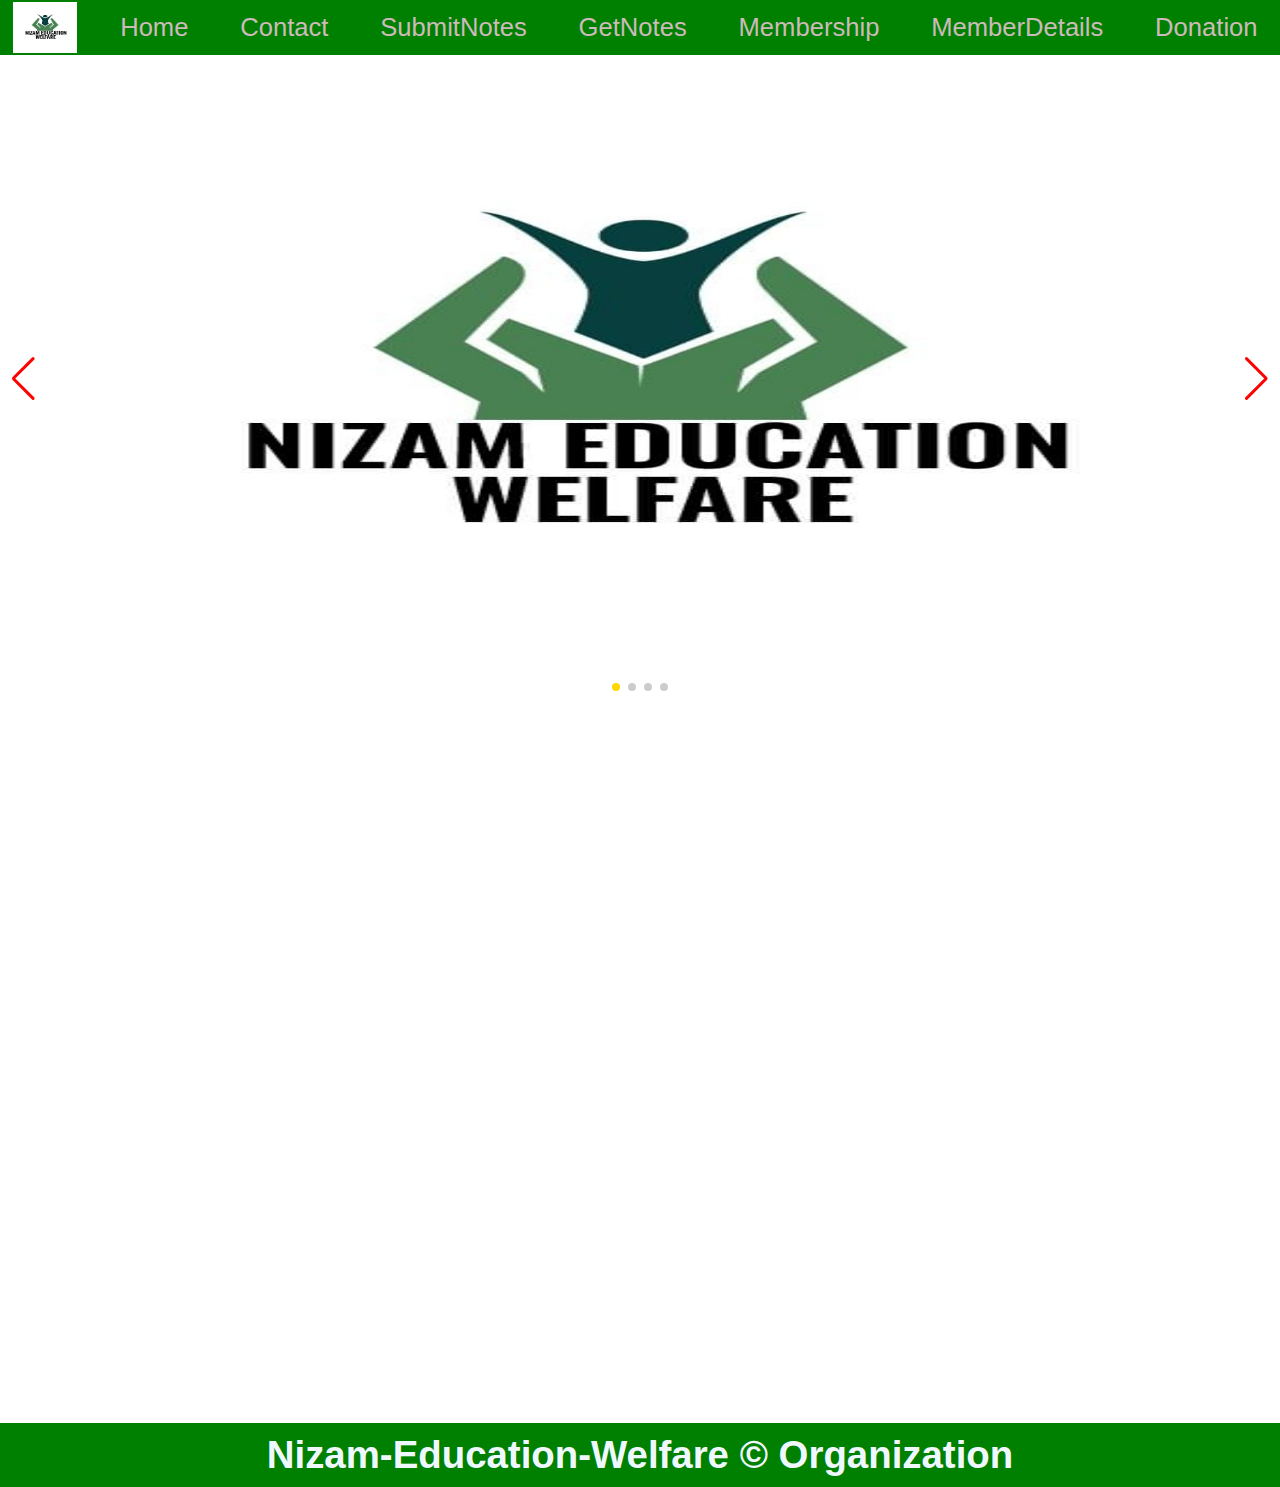
<file: index.html>
<!DOCTYPE html>
<html lang="en">

<head>
    <meta charset="UTF-8">
    <meta name="viewport" content="width=device-width, initial-scale=1.0">
    <title>Nizam-Education-Welfare</title>
    <meta>
    <link rel="shortcut icon" href="images/nizamlogo2.jpg" type="image/x-icon">
    <link rel="shortcut icon" href="images/nizamlogo2.jpg" type="image/x-icon">
    <link rel="stylesheet"href="https://cdn.jsdelivr.net/npm/swiper@11/swiper-bundle.min.css"/>
    <link rel="stylesheet" href="nizam.css">
    <link rel="stylesheet" href="nizammediaquery.css">
    <link rel="stylesheet" href="https://cdnjs.cloudflare.com/ajax/libs/font-awesome/6.5.1/css/all.min.css" integrity="sha512-DTOQO9RWCH3ppGqcWaEA1BIZOC6xxalwEsw9c2QQeAIftl+Vegovlnee1c9QX4TctnWMn13TZye+giMm8e2LwA==" crossorigin="anonymous" referrerpolicy="no-referrer" />
</head>
<body>
    <div class="navbar">
        <input type="checkbox" id="click">
        <label for="click" class="menubar">
            <i class="fa-solid fa-bars"></i>
        </label>
        <ul class="nav-list">
            <div class="img-list">
                <img src="images/nizamlogo2.jpg" alt="">
            </div>
            <li class="display3"><a href="/index.html"><i class="fa-solid fa-house-chimney"></i>&nbsp;Home</a></li>
            
            <li class="display2"><a href="/contact1.html"><i class="fa-solid fa-phone"></i>&nbsp;Contact</a></li>
            <li class="display"><a id="SubmitNotes" href="/sumitnotes.html"><i class="fa-solid fa-book-open-reader"></i>&nbsp;SubmitNotes</a></li>
            <li class="display4"><a href="/Getnotes.html"><i class="fa-solid fa-passport"></i>&nbsp;GetNotes</a></li>
            <li class="display5"><a href="/member.html"><i class="fa-solid fa-child-reaching"></i>&nbsp;Membership</a></li>
            <li id="memberdetails"><a href="/memberdetials.html"><i class="fa-solid fa-user-group"></i>&nbsp;MemberDetails</a></li>
            <li class="donate"><a href="/donation.html"><i class="fa-solid fa-hand-holding-dollar"></i>&nbsp;Donation</a></li>
        </ul>
    </div>
    <main>
        <div class="slider">
            <div class="swiper">
                <!-- Additional required wrapper -->
                <div class="swiper-wrapper">
                  <!-- Slides -->
                  <div class="swiper-slide"><img src="images/nizamlogo2.jpg" alt=""></div>
                  <div class="swiper-slide"><img src="images/meeting_views.jpg" alt=""></div>
                  <div class="swiper-slide"><img src="images/profilenizam.jpg" alt=""></div>
                  <div class="swiper-slide"><img src="images/nizam4.jpg" alt=""></div>
                </div>
                <!-- If we need pagination -->
                <div class="swiper-pagination"></div>
              
                <!-- If we need navigation buttons -->
                <div class="swiper-button-prev"></div>
                <div class="swiper-button-next"></div>
            
              </div>
        </div>
        <div class="container">
            
        </div>
    </main>
    <footer fixed-bottom> <h1 class="footerheading">Nizam-Education-Welfare &copy; Organization</h1></footer>
    <script src="https://cdn.jsdelivr.net/npm/swiper@11/swiper-bundle.min.js"></script>
    <script src="index.js"></script>
</body>

</html>
</file>
<file: nizam.css>
*{
    margin: 0;
    padding: 0;
}

.img-list img {
    width: 5vw;
    height: 4vw;
    position: relative;
    top: 2px;
}
.navbar{
    position: sticky;top: 0;
    z-index: 1000;
}
.nav-list {
    display: flex;
    background-color: green;
   justify-content: space-around;
}

.nav-list li {
    list-style: none;
}

.nav-list li a {
    text-decoration: none;
    font-size: 2vw;
    padding: 1vh;
    color: rgb(205, 186, 186);
    position: relative;
    top: 1vw;
    font-family: 'Franklin Gothic Medium', 'Arial Narrow', Arial, sans-serif;
}

.nav-list li a:hover {
    color: aliceblue;
    transition: all;
    transition: 0.3s;
    transition-timing-function: ease-in-out;
}

footer {
    background-color: green;
    color: aliceblue;
    height: 5vw;
    width: 100%;
    overflow: hidden;
    display: flex;
    align-items: center;
    justify-content: center;
    font-family: 'Franklin Gothic Medium', 'Arial Narrow', Arial, sans-serif;
}
.footerheading{
    font-size: 3vw;
}
.container {
    min-height: calc(100vh - 12vh - 8vh);
    
}
.slider{
    width: 100%;
    height: 72vh;
    background-color: aliceblue;
    display: flex;
    align-items: center;
    justify-content: center;
    object-fit: contain;
}
.swiper {
    width: 100vw;
    height: 100%;
}

.swiper-slide img {
    width: 100%;
    height: 100%;
    opacity: 100%;
    cursor: pointer;
}
.swiper .swiper-button-prev, .swiper .swiper-button-next{
    color: red;
}
.swiper .swiper-pagination-bullet-active{
    background-color: gold;
}
.menu-1{
    display: none;
}
.navbar .nav-list li:hover .menu-1{
    display: block;
    position: absolute;
    background-color: black;
    color: aliceblue;
    margin-top: 15px;
    margin-left: -15px;
}
.navbar .nav-list li:hover .menu-1 ul{
    display: block;
    margin: 8px 0;
}
.navbar .nav-list li:hover .menu-1 ul li{
    width: 8vw;
    padding: 10px;
    background: transparent;
    border-radius: 0;
    text-align: left;
}
.navbar .nav-list li:hover .menu-1 ul li:last-child{
    border-bottom: none;
    margin-right: 6vw;
    vertical-align: middle;
}
.menu{
    width: 2vw;
    height: 2vw;
    font-weight: bolder;
    position: relative;
    top: 5px;
}
.menu2{
    display: none;
}
.navbar .nav-list li:hover .menu2{
    display: block;
    position: absolute;
    background-color: black;
    color: aliceblue;
    margin-top: 15px;
    margin-left: -15px;
}
.navbar .nav-list li:hover .menu2 ul{
    display: block;
    margin: 8px 0;
}
.navbar .nav-list li:hover .menu2 ul li{
    width: 15vw;
    padding: 10px;
    background: transparent;
    border-radius: 0;
    text-align: left;
}
.heading1{
    font-family: 'Franklin Gothic Medium', 'Arial Narrow', Arial, sans-serif;
    font-size: 3vw;
}
.contact{
    margin-left: 14vw;
    margin-top: 2vw;
}
.contact-margin{
    margin-top: 1vw;
}
.contact-margin input{
    width: 80vw;
    font-size: 4vh;
    font-family: 'Franklin Gothic Medium', 'Arial Narrow', Arial, sans-serif;
    border: 2px solid black;
    border-radius: 1vh;
}
.contact-margin2{
    margin-top: 1vw;
}
h3{
    font-family: 'Franklin Gothic Medium', 'Arial Narrow', Arial, sans-serif;
    font-size: 2vw;
}
#contactinput{
    font-family: 'Franklin Gothic Medium', 'Arial Narrow', Arial, sans-serif;
    font-size: 2vw;
    width: 60vw;
}
#text{
    font-family: 'Franklin Gothic Medium', 'Arial Narrow', Arial, sans-serif;
    width: 60vw;
    font-size: 4vh;
    border: 2px solid black;
    border-radius: 1vh;
}
.bdn2{
    font-size: 3vw;
    margin-top: 2vh;
    border: 2px solid black;
    border-radius: 1vh;
    background-color: rgb(17, 17, 172);
    color: aliceblue;
    font-family: 'Franklin Gothic Medium', 'Arial Narrow', Arial, sans-serif;
}
.bdn2:hover{
    cursor: pointer;
    background-color: blue;
    color: aliceblue;
    transform: scale(1.06);
    transition: all;
    transition-duration: 0.3s;
    transition-timing-function: ease-in-out;
}
.profile:hover{
    cursor: pointer;
}
.heading3{
    font-family: 'Franklin Gothic Medium', 'Arial Narrow', Arial, sans-serif;
    font-size: 5vw;
}
.img-welfare{
    width: 15vw;
    height: 15vw;
    border: 3px solid black;
    padding: 3vw;
}
.image-profile{
    margin: 0 4vw;position: relative;
    bottom: 35vw;
}
.paragraph2 p{
    margin-left: 15vw;
    font-family: 'Franklin Gothic Medium', 'Arial Narrow', Arial, sans-serif;
    font-size: 3vw;
}
table{
    padding: 3vw;
    font-family: 'Franklin Gothic Medium', 'Arial Narrow', Arial, sans-serif;
    font-size: 2vw;
}
th{
    padding: 2vw;
    border: 1px solid black;
}
.h1-list{
    margin-top: 2vw;
    font-size: 4vw;
    font-family: 'Franklin Gothic Medium', 'Arial Narrow', Arial, sans-serif;
    margin-left: 14vw;
}
td{
    border: 1px solid black;
}
.img-system{
    width: 7vw;
    height: 7vw;
}
.flex2{
    display: flex;
}
.formerror{
    color: red;
}
.image-profile{
   
}
#click{
    display: none;
}
.menubar i{
    display: none;
}
</file>
<file: nizammediaquery.css>
@media screen and (max-width:586px) {
    .bottom{
        position: relative;
        top: 1px;
    }
    .img-welfare{
        border: 1px solid black;
    }
}
@media screen and (max-width:1000px) {
     .navbar{
        background-color: green;
     }
     .menubar i{
        display: block;
        color: #fff;
        font-size: 10vw;
        text-align: right;
        margin-right: 8vw;
     }
     #click:checked ~ ul{
        right: 0%;
     }
     #click:checked ~ .menubar i::before{
        content: "x";
     }
     .nav-list{
        position: fixed;
        top: 10vw;
        right: -100%;
        display: block;
        width: 100%;
        height: 100vh;
        text-align: center;
        transition: all 0.4s ease-in-out;
     }
    .bottom{
        margin-bottom: 1vw;
    }
    .menu{
        margin-bottom: 4px;
    }
    .burger{
        position: absolute;
        cursor: pointer;
        right: 5%;
        top: 0;
        left: 1px;
    }
    .donate{
        margin-bottom: 2vw;
    }
    .bottom{
        margin-bottom: 6px;
    }
    .img-list img{
        width: 18vw;
        height: 18vw;
    }
    .nav-list li{
        margin-bottom: 3.4vw;
    }
    .nav-list li a{
        font-size: 6vw;
    }
    .navbar .nav-list li:hover .menu-1 ul li{
        width: 12vw;
    padding: 14px;
    }
    .navbar .nav-list li:hover .menu-1{
        margin-top: 55px;
    margin-left: -55px;
    }
    .navbar .nav-list li:hover .menu2{
        margin-top: 40px;
    margin-left: -40px;
    }
    .navbar .nav-list li:hover .menu2 ul li{
        width: 19vw;
    padding: 18px;
    }
    .heading1{
        font-size: 8vw;
    }
    h3{
        font-size: 5vw;
    }
    .contact-margin2{
        margin-top: 1vw;
    }
    #contactinput{
        font-size: 5vw;
        width: 70vw;
    }
    #text{
        width: 70vw;
        height: 60vw;
        font-size: 5vw;
    }
    .bdn2{
        font-size: 5vw;
        margin-top: 2vh;
    }
    #memberdetails{
        display: none;
    }
    #rubslider{
        display: none;
    }
    footer {
        height: 20vw;
        width: 100%;
    }
    .footerheading{
        font-size: 7vw;
        margin: 0 8vw;
    }
    .display{
        margin-left: 16vw;
    }
    .display2{
        margin-left: 4vw;
    }
    .display3{
        margin-right: 2vw;
    }
    .display4{
        margin-left: 8vw;
    }
    .display5{
        margin-left: 16vw;
    }
    .donate{
        margin-left: 8vw;
    }
}
@media screen and (max-width:700px) {
    .menubar i{
        font-size: 12vw;
     }
     .nav-list{
        top: 12vw;
     }
     .img-list img{
        width: 26vw;
        height: 26vw;
    }
    .nav-list li a{
        font-size: 10vw;
    }
    .heading1{
        font-size: 10vw;
    }
    h3{
        font-size: 6vw;
    }
    .contact-margin2{
        margin-top: 1vw;
    }
    #contactinput{
        font-size: 6vw;
        width: 82vw;
    }
    #text{
        width: 82vw;
        font-size: 7vw;
        height: 70vw;
    }
    .bdn2{
        font-size: 7vw;
        margin-top: 2vh;
    }
    footer {
        height: 40vw;
        width: 100%;
    }
    .footerheading{
        font-size: 7vw;
        margin: 0 10vw;
    }
    #getnoteheading{
        font-size: 7vw;
    }
    .display{
        margin-left: 16vw;
    }
    .display2{
        margin-right: 12vw;
    }
    .display3{
        margin-right: 16vw;
    }
    .display4{
        margin-right: 8vw;
    }
    .display5{
        margin-right: 2vw;
    }
    .donate{
        margin-right: 8vw;
    }
}
</file>
